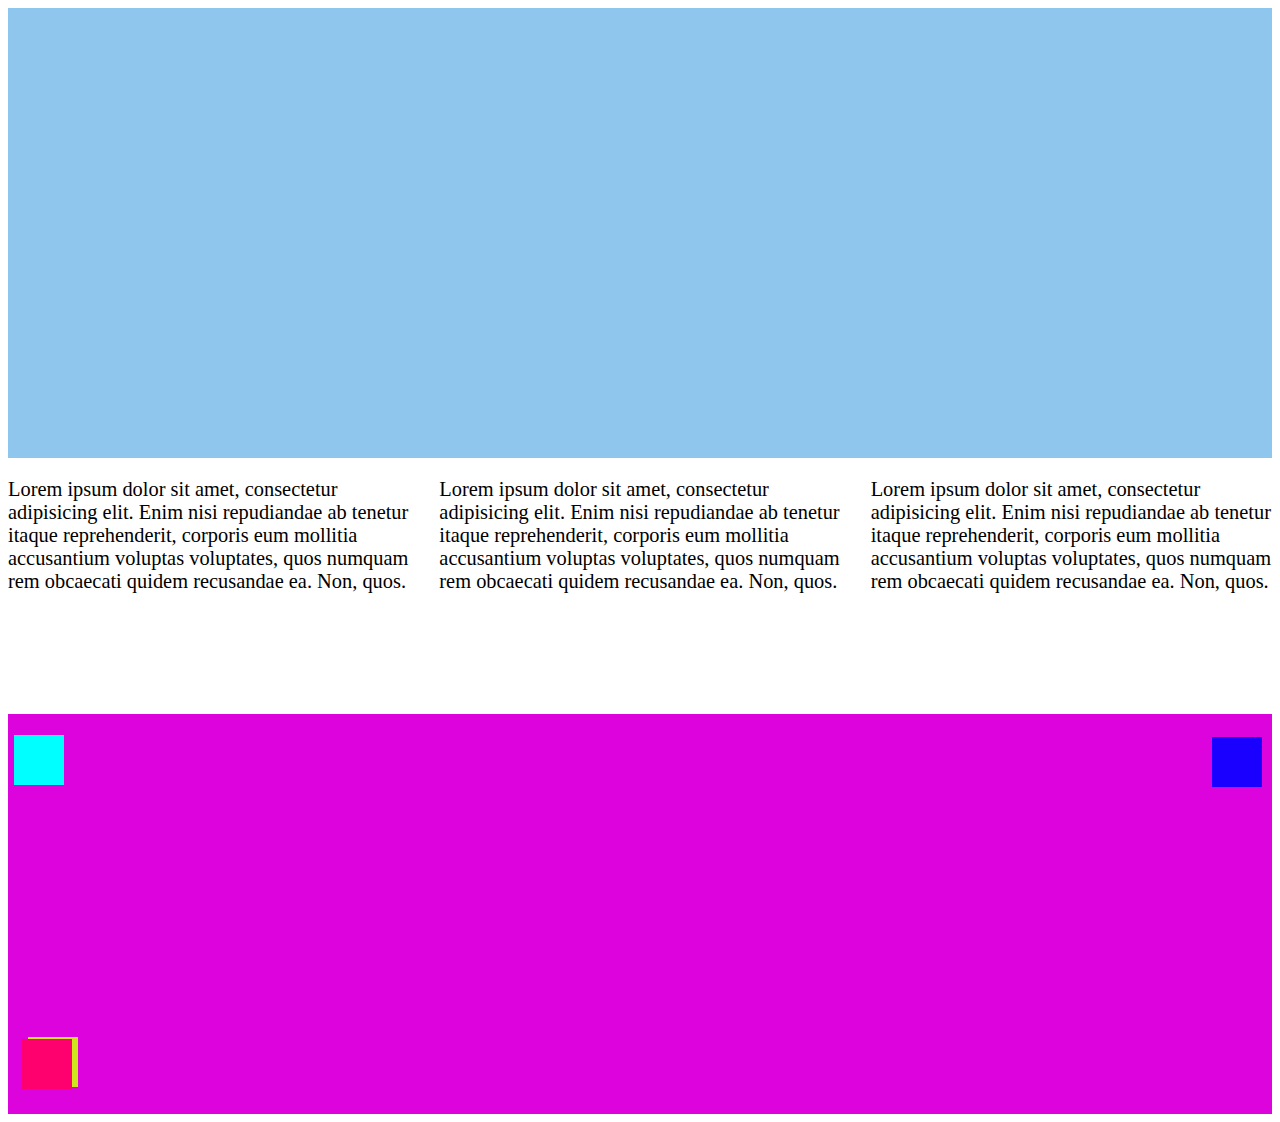
<file: verstka/lesson1/absolute-relative100vh.html>
<!DOCTYPE html>
<html lang="en">

<head>
    <meta charset="UTF-8">
    <meta name="viewport" content="width=device-width, initial-scale=1.0">
    <title>Document</title>
    <style>
        html {
            font-size: 17px;
        }

        body {}

        .puk {
            background-color: rgb(143, 198, 238);
            height: 50vh;

        }

        .panel {
            margin-bottom: 100px;
        }

        .test {
            position: relative;
    background: #dc03dc;
    height: 400px;
        }

        .columns {
            display: grid;
            grid-template-columns: repeat(3, 1fr);
            gap: 30px;
            font-size: 15px;
        }

        .columns p {
            font-size: 1.2rem;
        }

        .item1 {
            position: absolute;
            top: 4px;
            left: 6px;
            width: 50px;
            height: 50px;
            background-color: aqua;
        }

        .item2 {
            position: absolute;
            top: 6px;
            right: 10px;
            z-index: 1;
            width: 50px;
            height: 50px;
            background-color: rgb(25, 0, 255);
        }

        .item3 {
            position: absolute;
            bottom: 8px;
            left: 14px;
            z-index: 2;
            width: 50px;
            height: 50px;
            background-color: rgb(255, 0, 111);
        }

        .item4 {
            position: absolute;
            bottom: 10px;
            left: 20px;
            width: 50px;
            height: 50px;
            background-color: rgb(206, 230, 27);
        }
    </style>
</head>

<body>

    <div class="puk">

    </div>

    <div class="panel">

        <div class="columns">
            <p>Lorem ipsum dolor sit amet, consectetur adipisicing elit. Enim nisi repudiandae ab tenetur itaque
                reprehenderit, corporis eum mollitia accusantium voluptas voluptates, quos numquam rem obcaecati quidem
                recusandae ea. Non, quos.</p>
            <p>Lorem ipsum dolor sit amet, consectetur adipisicing elit. Enim nisi repudiandae ab tenetur itaque
                reprehenderit, corporis eum mollitia accusantium voluptas voluptates, quos numquam rem obcaecati quidem
                recusandae ea. Non, quos.</p>
            <p>Lorem ipsum dolor sit amet, consectetur adipisicing elit. Enim nisi repudiandae ab tenetur itaque
                reprehenderit, corporis eum mollitia accusantium voluptas voluptates, quos numquam rem obcaecati quidem
                recusandae ea. Non, quos.</p>
        </div>
    </div>
    <div class="test">
        <p class="item1"></p>
        <p class="item2"></p>
        <p class="item3"></p>
        <p class="item4"></p>
    </div>
</body>

</html>
</file>
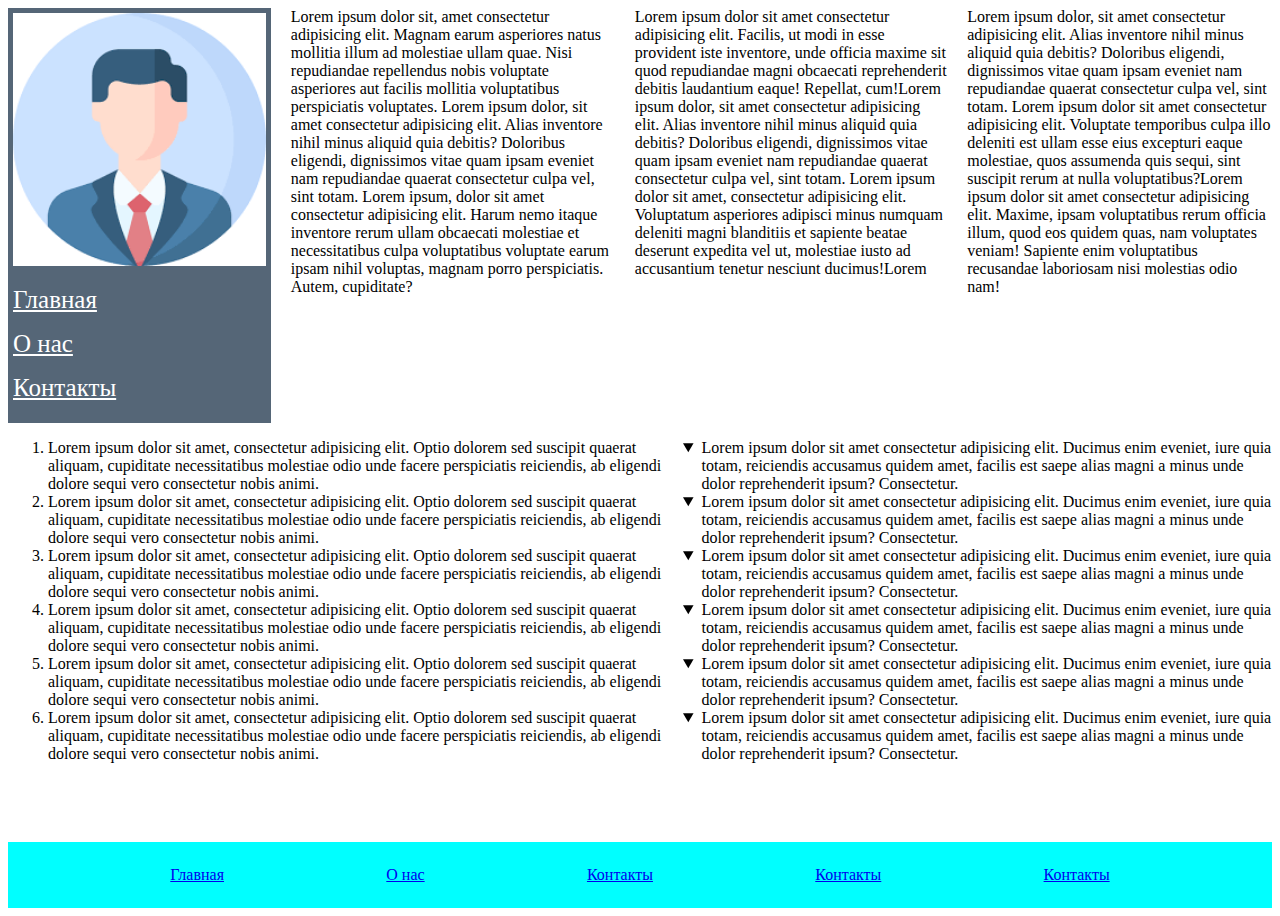
<file: verstka/lesson1/display.html>
<!DOCTYPE html>
<html lang="en">
<head>
    <meta charset="UTF-8">
    <meta name="viewport" content="width=device-width, initial-scale=1.0">
    <title>display
    </title>
    <style>
        header{
            display: flex;
            gap: 20px;
        }
        header img{
            width: 100%;
        }
        .nav-block{
            min-width: 20%;
            padding: 5px;
            background-color: #567;
        }
        .nav-block nav a{
            color: #ffff;
            font-size: 25px;
        }
        .list-block{
            display: flex;
        }
        .list-block ul{
            list-style-type: disclosure-open;
        }
        footer{
            background-color: aqua;
            display: flex;
            /* gap: 30px; */
            justify-content: space-evenly;
            padding: 8px 0;
            margin-top: 5%;
        }
    </style>
</head>
<body>
    <header>
        <div class="nav-block">
            <img src="img/ava.png" alt="">
            <nav>
                <p><a href="display.html">Главная</a></p>
                <p><a href="about.html">О нас</a></p>
                <p><a href="about.html">Контакты</a></p>
            </nav>
        </div>
        <div>Lorem ipsum dolor sit, amet consectetur adipisicing elit. Magnam earum asperiores natus mollitia illum ad molestiae ullam quae. Nisi repudiandae repellendus nobis voluptate asperiores aut facilis mollitia voluptatibus perspiciatis voluptates. Lorem ipsum dolor, sit amet consectetur adipisicing elit. Alias inventore nihil minus aliquid quia debitis? Doloribus eligendi, dignissimos vitae quam ipsam eveniet nam repudiandae quaerat consectetur culpa vel, sint totam. Lorem ipsum, dolor sit amet consectetur adipisicing elit. Harum nemo itaque inventore rerum ullam obcaecati molestiae et necessitatibus culpa voluptatibus voluptate earum ipsam nihil voluptas, magnam porro perspiciatis. Autem, cupiditate?</div>
        <div> Lorem ipsum dolor sit amet consectetur adipisicing elit. Facilis, ut modi in esse provident iste inventore, unde officia maxime sit quod repudiandae magni obcaecati reprehenderit debitis laudantium eaque! Repellat, cum!Lorem ipsum dolor, sit amet consectetur adipisicing elit. Alias inventore nihil minus aliquid quia debitis? Doloribus eligendi, dignissimos vitae quam ipsam eveniet nam repudiandae quaerat consectetur culpa vel, sint totam. Lorem ipsum dolor sit amet, consectetur adipisicing elit. Voluptatum asperiores adipisci minus numquam deleniti magni blanditiis et sapiente beatae deserunt expedita vel ut, molestiae iusto ad accusantium tenetur nesciunt ducimus!Lorem</div>
        <div>Lorem ipsum dolor, sit amet consectetur adipisicing elit. Alias inventore nihil minus aliquid quia debitis? Doloribus eligendi, dignissimos vitae quam ipsam eveniet nam repudiandae quaerat consectetur culpa vel, sint totam. Lorem ipsum dolor sit amet consectetur adipisicing elit. Voluptate temporibus culpa illo deleniti est ullam esse eius excepturi eaque molestiae, quos assumenda quis sequi, sint suscipit rerum at nulla voluptatibus?Lorem ipsum dolor sit amet consectetur adipisicing elit. Maxime, ipsam voluptatibus rerum officia illum, quod eos quidem quas, nam voluptates veniam! Sapiente enim voluptatibus recusandae laboriosam nisi molestias odio nam!</div>
    </header>
    <section class="list-block">
        <ol>
            <li>Lorem ipsum dolor sit amet, consectetur adipisicing elit. Optio dolorem sed suscipit quaerat aliquam, cupiditate necessitatibus molestiae odio unde facere perspiciatis reiciendis, ab eligendi dolore sequi vero consectetur nobis animi.</li>
            <li>Lorem ipsum dolor sit amet, consectetur adipisicing elit. Optio dolorem sed suscipit quaerat aliquam, cupiditate necessitatibus molestiae odio unde facere perspiciatis reiciendis, ab eligendi dolore sequi vero consectetur nobis animi.</li>
            <li>Lorem ipsum dolor sit amet, consectetur adipisicing elit. Optio dolorem sed suscipit quaerat aliquam, cupiditate necessitatibus molestiae odio unde facere perspiciatis reiciendis, ab eligendi dolore sequi vero consectetur nobis animi.</li>
            <li>Lorem ipsum dolor sit amet, consectetur adipisicing elit. Optio dolorem sed suscipit quaerat aliquam, cupiditate necessitatibus molestiae odio unde facere perspiciatis reiciendis, ab eligendi dolore sequi vero consectetur nobis animi.</li>
            <li>Lorem ipsum dolor sit amet, consectetur adipisicing elit. Optio dolorem sed suscipit quaerat aliquam, cupiditate necessitatibus molestiae odio unde facere perspiciatis reiciendis, ab eligendi dolore sequi vero consectetur nobis animi.</li>
            <li>Lorem ipsum dolor sit amet, consectetur adipisicing elit. Optio dolorem sed suscipit quaerat aliquam, cupiditate necessitatibus molestiae odio unde facere perspiciatis reiciendis, ab eligendi dolore sequi vero consectetur nobis animi.</li>
        </ol>
        <ul>
            <li>Lorem ipsum dolor sit amet consectetur adipisicing elit. Ducimus enim eveniet, iure quia totam, reiciendis accusamus quidem amet, facilis est saepe alias magni a minus unde dolor reprehenderit ipsum? Consectetur.</li>
            <li>Lorem ipsum dolor sit amet consectetur adipisicing elit. Ducimus enim eveniet, iure quia totam, reiciendis accusamus quidem amet, facilis est saepe alias magni a minus unde dolor reprehenderit ipsum? Consectetur.</li>
            <li>Lorem ipsum dolor sit amet consectetur adipisicing elit. Ducimus enim eveniet, iure quia totam, reiciendis accusamus quidem amet, facilis est saepe alias magni a minus unde dolor reprehenderit ipsum? Consectetur.</li>
            <li>Lorem ipsum dolor sit amet consectetur adipisicing elit. Ducimus enim eveniet, iure quia totam, reiciendis accusamus quidem amet, facilis est saepe alias magni a minus unde dolor reprehenderit ipsum? Consectetur.</li>
            <li>Lorem ipsum dolor sit amet consectetur adipisicing elit. Ducimus enim eveniet, iure quia totam, reiciendis accusamus quidem amet, facilis est saepe alias magni a minus unde dolor reprehenderit ipsum? Consectetur.</li>
            <li>Lorem ipsum dolor sit amet consectetur adipisicing elit. Ducimus enim eveniet, iure quia totam, reiciendis accusamus quidem amet, facilis est saepe alias magni a minus unde dolor reprehenderit ipsum? Consectetur.</li>
        </ul>
    </section>
    <footer>
        <p><a href="display.html">Главная</a></p>
        <p><a href="about.html">О нас</a></p>
        <p><a href="about.html">Контакты</a></p>
        <p><a href="about.html">Контакты</a></p>
        <p><a href="about.html">Контакты</a></p>
    </footer>
</body>
</html>
</file>
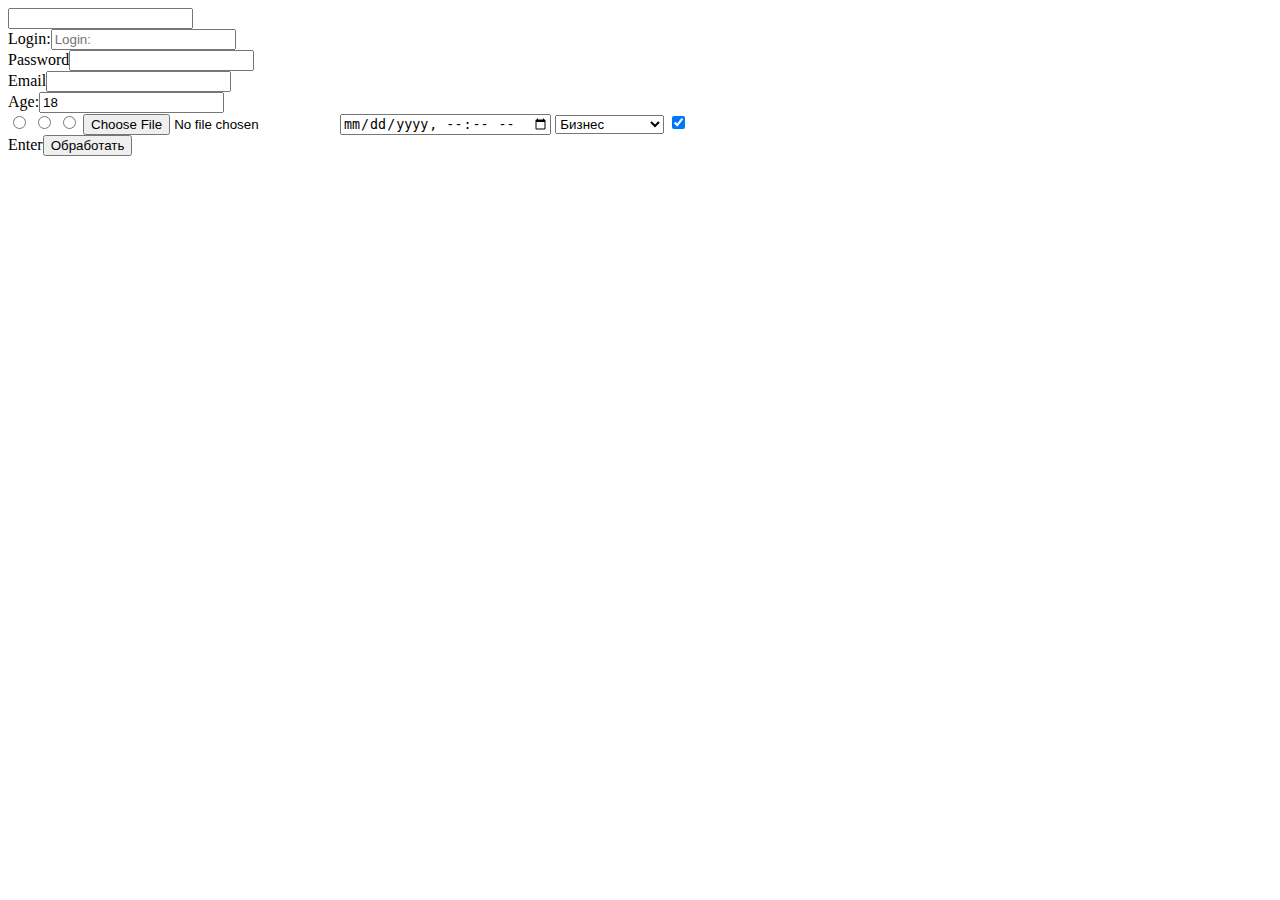
<file: verstka/lesson1/form.html>
<!DOCTYPE html>
<html lang="en">
<head>
    <meta charset="UTF-8">
    <meta name="viewport" content="width=device-width, initial-scale=1.0">
    <title>Form</title>
    <style>
        label{
            display: block;
        }
    </style>
</head>
<body>
     <form method="get" action="https://www.google.com/search">
        <input type="text" name="q">
        <label for="Login">Login:<input id="login" name="user_name" type="text" placeholder="Login:" minlength="2"></label>
        <label for="Password">Password<input type="password" name="pass"></label>
        <label for="Email">Email<input type="email"></label>
        <label for="Age">Age:<input type="number" value="18" min="18" ></label>
        <input type="radio"name="radio">
        <input type="radio"name="radio">
        <input type="radio"name= "radio">
        <input type="file" accept=".txt">
        <input type="datetime-local">
        <select name="klass" id="1">
            <option value="1">Первый класс</option>
            <option value="2">Комфорт</option>
            <option value="3" selected>Бизнес </option>
        </select>
        <input type="checkbox" checked required>
        <label for="Enter">Enter<input type="submit" value="Обработать"></label>
    </form>
</body>
</html>
</file>
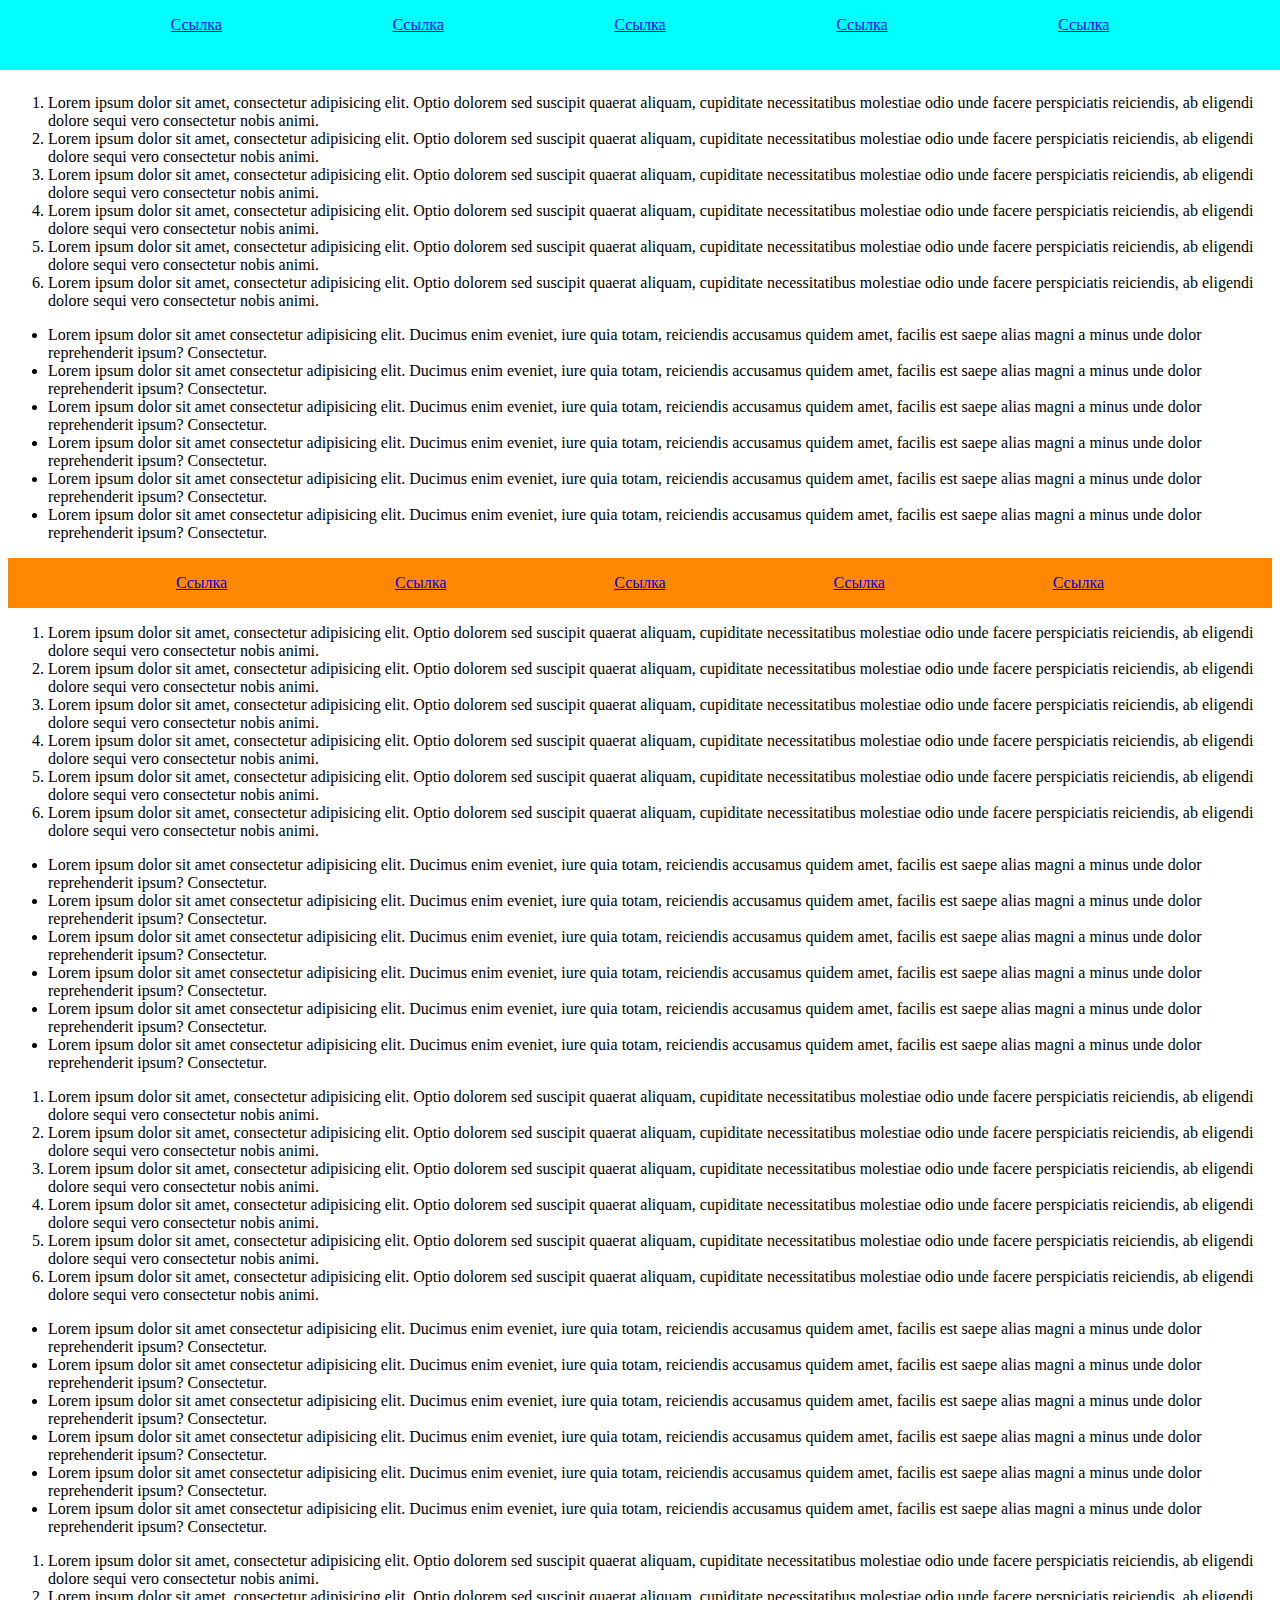
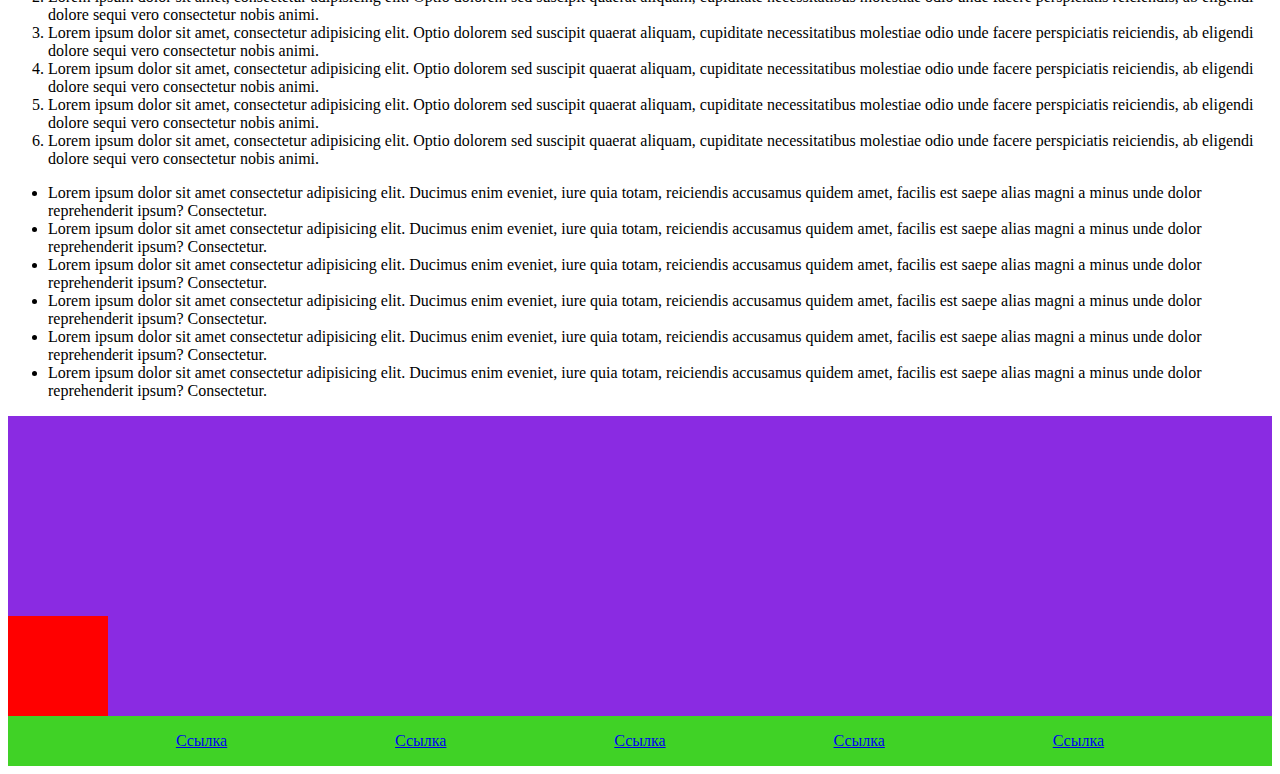
<file: verstka/lesson1/position.html>
<!DOCTYPE html>
<html lang="en">
<head>
    <meta charset="UTF-8">
    <meta name="viewport" content="width=device-width, initial-scale=1.0">
    <title>Position</title>
    <link rel="stylesheet" href="position.css">
    <link rel="stylesheet" href="media.css">
</head>
<body>
    <nav class="fixed">
        <p><a href="#">Ссылка</a></p>
        <p><a href="#">Ссылка</a></p>
        <p><a href="#">Ссылка</a></p>
        <p><a href="#">Ссылка</a></p>
        <p><a href="#">Ссылка</a></p>
    </nav>
    <section class="list-block">
        <ol>
            <li>Lorem ipsum dolor sit amet, consectetur adipisicing elit. Optio dolorem sed suscipit quaerat aliquam, cupiditate necessitatibus molestiae odio unde facere perspiciatis reiciendis, ab eligendi dolore sequi vero consectetur nobis animi.</li>
            <li>Lorem ipsum dolor sit amet, consectetur adipisicing elit. Optio dolorem sed suscipit quaerat aliquam, cupiditate necessitatibus molestiae odio unde facere perspiciatis reiciendis, ab eligendi dolore sequi vero consectetur nobis animi.</li>
            <li>Lorem ipsum dolor sit amet, consectetur adipisicing elit. Optio dolorem sed suscipit quaerat aliquam, cupiditate necessitatibus molestiae odio unde facere perspiciatis reiciendis, ab eligendi dolore sequi vero consectetur nobis animi.</li>
            <li>Lorem ipsum dolor sit amet, consectetur adipisicing elit. Optio dolorem sed suscipit quaerat aliquam, cupiditate necessitatibus molestiae odio unde facere perspiciatis reiciendis, ab eligendi dolore sequi vero consectetur nobis animi.</li>
            <li>Lorem ipsum dolor sit amet, consectetur adipisicing elit. Optio dolorem sed suscipit quaerat aliquam, cupiditate necessitatibus molestiae odio unde facere perspiciatis reiciendis, ab eligendi dolore sequi vero consectetur nobis animi.</li>
            <li>Lorem ipsum dolor sit amet, consectetur adipisicing elit. Optio dolorem sed suscipit quaerat aliquam, cupiditate necessitatibus molestiae odio unde facere perspiciatis reiciendis, ab eligendi dolore sequi vero consectetur nobis animi.</li>
        </ol>
        <ul>
            <li>Lorem ipsum dolor sit amet consectetur adipisicing elit. Ducimus enim eveniet, iure quia totam, reiciendis accusamus quidem amet, facilis est saepe alias magni a minus unde dolor reprehenderit ipsum? Consectetur.</li>
            <li>Lorem ipsum dolor sit amet consectetur adipisicing elit. Ducimus enim eveniet, iure quia totam, reiciendis accusamus quidem amet, facilis est saepe alias magni a minus unde dolor reprehenderit ipsum? Consectetur.</li>
            <li>Lorem ipsum dolor sit amet consectetur adipisicing elit. Ducimus enim eveniet, iure quia totam, reiciendis accusamus quidem amet, facilis est saepe alias magni a minus unde dolor reprehenderit ipsum? Consectetur.</li>
            <li>Lorem ipsum dolor sit amet consectetur adipisicing elit. Ducimus enim eveniet, iure quia totam, reiciendis accusamus quidem amet, facilis est saepe alias magni a minus unde dolor reprehenderit ipsum? Consectetur.</li>
            <li>Lorem ipsum dolor sit amet consectetur adipisicing elit. Ducimus enim eveniet, iure quia totam, reiciendis accusamus quidem amet, facilis est saepe alias magni a minus unde dolor reprehenderit ipsum? Consectetur.</li>
            <li>Lorem ipsum dolor sit amet consectetur adipisicing elit. Ducimus enim eveniet, iure quia totam, reiciendis accusamus quidem amet, facilis est saepe alias magni a minus unde dolor reprehenderit ipsum? Consectetur.</li>
        </ul>
    </section>
    <nav class="sticky">
        <p><a href="#">Ссылка</a></p>
        <p><a href="#">Ссылка</a></p>
        <p><a href="#">Ссылка</a></p>
        <p><a href="#">Ссылка</a></p>
        <p><a href="#">Ссылка</a></p>
    </nav>
    <section class="list-block">
        <ol>
            <li>Lorem ipsum dolor sit amet, consectetur adipisicing elit. Optio dolorem sed suscipit quaerat aliquam, cupiditate necessitatibus molestiae odio unde facere perspiciatis reiciendis, ab eligendi dolore sequi vero consectetur nobis animi.</li>
            <li>Lorem ipsum dolor sit amet, consectetur adipisicing elit. Optio dolorem sed suscipit quaerat aliquam, cupiditate necessitatibus molestiae odio unde facere perspiciatis reiciendis, ab eligendi dolore sequi vero consectetur nobis animi.</li>
            <li>Lorem ipsum dolor sit amet, consectetur adipisicing elit. Optio dolorem sed suscipit quaerat aliquam, cupiditate necessitatibus molestiae odio unde facere perspiciatis reiciendis, ab eligendi dolore sequi vero consectetur nobis animi.</li>
            <li>Lorem ipsum dolor sit amet, consectetur adipisicing elit. Optio dolorem sed suscipit quaerat aliquam, cupiditate necessitatibus molestiae odio unde facere perspiciatis reiciendis, ab eligendi dolore sequi vero consectetur nobis animi.</li>
            <li>Lorem ipsum dolor sit amet, consectetur adipisicing elit. Optio dolorem sed suscipit quaerat aliquam, cupiditate necessitatibus molestiae odio unde facere perspiciatis reiciendis, ab eligendi dolore sequi vero consectetur nobis animi.</li>
            <li>Lorem ipsum dolor sit amet, consectetur adipisicing elit. Optio dolorem sed suscipit quaerat aliquam, cupiditate necessitatibus molestiae odio unde facere perspiciatis reiciendis, ab eligendi dolore sequi vero consectetur nobis animi.</li>
        </ol>
        <ul>
            <li>Lorem ipsum dolor sit amet consectetur adipisicing elit. Ducimus enim eveniet, iure quia totam, reiciendis accusamus quidem amet, facilis est saepe alias magni a minus unde dolor reprehenderit ipsum? Consectetur.</li>
            <li>Lorem ipsum dolor sit amet consectetur adipisicing elit. Ducimus enim eveniet, iure quia totam, reiciendis accusamus quidem amet, facilis est saepe alias magni a minus unde dolor reprehenderit ipsum? Consectetur.</li>
            <li>Lorem ipsum dolor sit amet consectetur adipisicing elit. Ducimus enim eveniet, iure quia totam, reiciendis accusamus quidem amet, facilis est saepe alias magni a minus unde dolor reprehenderit ipsum? Consectetur.</li>
            <li>Lorem ipsum dolor sit amet consectetur adipisicing elit. Ducimus enim eveniet, iure quia totam, reiciendis accusamus quidem amet, facilis est saepe alias magni a minus unde dolor reprehenderit ipsum? Consectetur.</li>
            <li>Lorem ipsum dolor sit amet consectetur adipisicing elit. Ducimus enim eveniet, iure quia totam, reiciendis accusamus quidem amet, facilis est saepe alias magni a minus unde dolor reprehenderit ipsum? Consectetur.</li>
            <li>Lorem ipsum dolor sit amet consectetur adipisicing elit. Ducimus enim eveniet, iure quia totam, reiciendis accusamus quidem amet, facilis est saepe alias magni a minus unde dolor reprehenderit ipsum? Consectetur.</li>
        </ul>
    </section>
    <section class="list-block">
        <ol>
            <li>Lorem ipsum dolor sit amet, consectetur adipisicing elit. Optio dolorem sed suscipit quaerat aliquam, cupiditate necessitatibus molestiae odio unde facere perspiciatis reiciendis, ab eligendi dolore sequi vero consectetur nobis animi.</li>
            <li>Lorem ipsum dolor sit amet, consectetur adipisicing elit. Optio dolorem sed suscipit quaerat aliquam, cupiditate necessitatibus molestiae odio unde facere perspiciatis reiciendis, ab eligendi dolore sequi vero consectetur nobis animi.</li>
            <li>Lorem ipsum dolor sit amet, consectetur adipisicing elit. Optio dolorem sed suscipit quaerat aliquam, cupiditate necessitatibus molestiae odio unde facere perspiciatis reiciendis, ab eligendi dolore sequi vero consectetur nobis animi.</li>
            <li>Lorem ipsum dolor sit amet, consectetur adipisicing elit. Optio dolorem sed suscipit quaerat aliquam, cupiditate necessitatibus molestiae odio unde facere perspiciatis reiciendis, ab eligendi dolore sequi vero consectetur nobis animi.</li>
            <li>Lorem ipsum dolor sit amet, consectetur adipisicing elit. Optio dolorem sed suscipit quaerat aliquam, cupiditate necessitatibus molestiae odio unde facere perspiciatis reiciendis, ab eligendi dolore sequi vero consectetur nobis animi.</li>
            <li>Lorem ipsum dolor sit amet, consectetur adipisicing elit. Optio dolorem sed suscipit quaerat aliquam, cupiditate necessitatibus molestiae odio unde facere perspiciatis reiciendis, ab eligendi dolore sequi vero consectetur nobis animi.</li>
        </ol>
        <ul>
            <li>Lorem ipsum dolor sit amet consectetur adipisicing elit. Ducimus enim eveniet, iure quia totam, reiciendis accusamus quidem amet, facilis est saepe alias magni a minus unde dolor reprehenderit ipsum? Consectetur.</li>
            <li>Lorem ipsum dolor sit amet consectetur adipisicing elit. Ducimus enim eveniet, iure quia totam, reiciendis accusamus quidem amet, facilis est saepe alias magni a minus unde dolor reprehenderit ipsum? Consectetur.</li>
            <li>Lorem ipsum dolor sit amet consectetur adipisicing elit. Ducimus enim eveniet, iure quia totam, reiciendis accusamus quidem amet, facilis est saepe alias magni a minus unde dolor reprehenderit ipsum? Consectetur.</li>
            <li>Lorem ipsum dolor sit amet consectetur adipisicing elit. Ducimus enim eveniet, iure quia totam, reiciendis accusamus quidem amet, facilis est saepe alias magni a minus unde dolor reprehenderit ipsum? Consectetur.</li>
            <li>Lorem ipsum dolor sit amet consectetur adipisicing elit. Ducimus enim eveniet, iure quia totam, reiciendis accusamus quidem amet, facilis est saepe alias magni a minus unde dolor reprehenderit ipsum? Consectetur.</li>
            <li>Lorem ipsum dolor sit amet consectetur adipisicing elit. Ducimus enim eveniet, iure quia totam, reiciendis accusamus quidem amet, facilis est saepe alias magni a minus unde dolor reprehenderit ipsum? Consectetur.</li>
        </ul>
    </section>
    <section class="list-block">
        <ol>
            <li>Lorem ipsum dolor sit amet, consectetur adipisicing elit. Optio dolorem sed suscipit quaerat aliquam, cupiditate necessitatibus molestiae odio unde facere perspiciatis reiciendis, ab eligendi dolore sequi vero consectetur nobis animi.</li>
            <li>Lorem ipsum dolor sit amet, consectetur adipisicing elit. Optio dolorem sed suscipit quaerat aliquam, cupiditate necessitatibus molestiae odio unde facere perspiciatis reiciendis, ab eligendi dolore sequi vero consectetur nobis animi.</li>
            <li>Lorem ipsum dolor sit amet, consectetur adipisicing elit. Optio dolorem sed suscipit quaerat aliquam, cupiditate necessitatibus molestiae odio unde facere perspiciatis reiciendis, ab eligendi dolore sequi vero consectetur nobis animi.</li>
            <li>Lorem ipsum dolor sit amet, consectetur adipisicing elit. Optio dolorem sed suscipit quaerat aliquam, cupiditate necessitatibus molestiae odio unde facere perspiciatis reiciendis, ab eligendi dolore sequi vero consectetur nobis animi.</li>
            <li>Lorem ipsum dolor sit amet, consectetur adipisicing elit. Optio dolorem sed suscipit quaerat aliquam, cupiditate necessitatibus molestiae odio unde facere perspiciatis reiciendis, ab eligendi dolore sequi vero consectetur nobis animi.</li>
            <li>Lorem ipsum dolor sit amet, consectetur adipisicing elit. Optio dolorem sed suscipit quaerat aliquam, cupiditate necessitatibus molestiae odio unde facere perspiciatis reiciendis, ab eligendi dolore sequi vero consectetur nobis animi.</li>
        </ol>
        <ul>
            <li>Lorem ipsum dolor sit amet consectetur adipisicing elit. Ducimus enim eveniet, iure quia totam, reiciendis accusamus quidem amet, facilis est saepe alias magni a minus unde dolor reprehenderit ipsum? Consectetur.</li>
            <li>Lorem ipsum dolor sit amet consectetur adipisicing elit. Ducimus enim eveniet, iure quia totam, reiciendis accusamus quidem amet, facilis est saepe alias magni a minus unde dolor reprehenderit ipsum? Consectetur.</li>
            <li>Lorem ipsum dolor sit amet consectetur adipisicing elit. Ducimus enim eveniet, iure quia totam, reiciendis accusamus quidem amet, facilis est saepe alias magni a minus unde dolor reprehenderit ipsum? Consectetur.</li>
            <li>Lorem ipsum dolor sit amet consectetur adipisicing elit. Ducimus enim eveniet, iure quia totam, reiciendis accusamus quidem amet, facilis est saepe alias magni a minus unde dolor reprehenderit ipsum? Consectetur.</li>
            <li>Lorem ipsum dolor sit amet consectetur adipisicing elit. Ducimus enim eveniet, iure quia totam, reiciendis accusamus quidem amet, facilis est saepe alias magni a minus unde dolor reprehenderit ipsum? Consectetur.</li>
            <li>Lorem ipsum dolor sit amet consectetur adipisicing elit. Ducimus enim eveniet, iure quia totam, reiciendis accusamus quidem amet, facilis est saepe alias magni a minus unde dolor reprehenderit ipsum? Consectetur.</li>
        </ul>
    </section>
    <article>
        <div class="sqare"></div>
    </article>
    <footer>
        <p><a href="#">Ссылка</a></p>
        <p><a href="#">Ссылка</a></p>
        <p><a href="#">Ссылка</a></p>
        <p><a href="#">Ссылка</a></p>
        <p><a href="#">Ссылка</a></p>
    </footer>
</body>
</html>
</file>
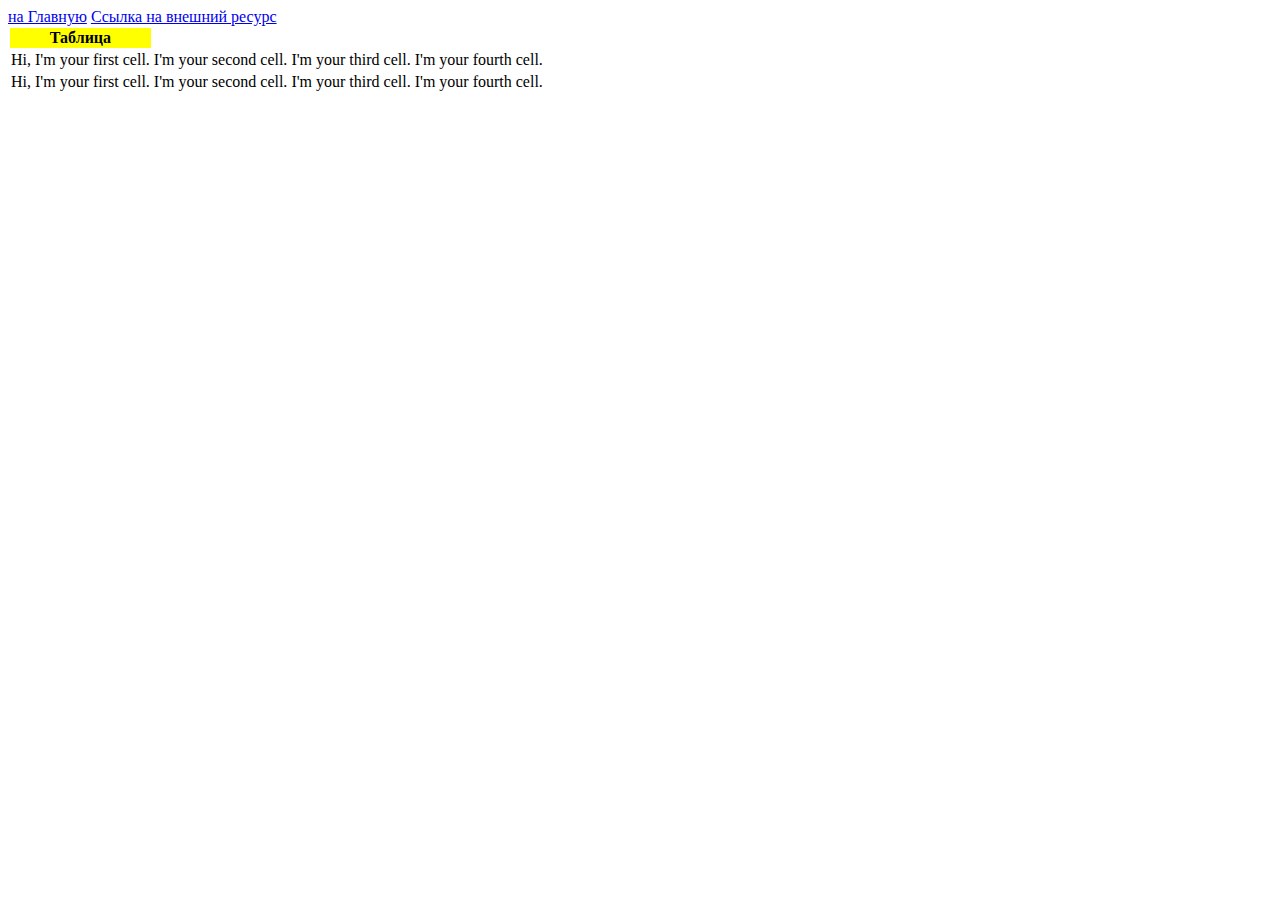
<file: verstka/lesson1/second.html>
<!DOCTYPE html>
<html lang="en">
<head>
    <meta charset="UTF-8">
    <meta name="viewport" content="width=device-width, initial-scale=1.0">
    <title>Document</title>
</head>
<body>
    <a href="index.html">на Главную</a>
    <a href="https://developer.mozilla.org/ru/docs/Learn_web_development/Core/Structuring_content/HTML_table_basics">Ссылка на внешний ресурс</a>
    <table>
        <tbody>
            <tr>
                <th style="background-color: yellow">Таблица</th>
            </tr>
        <tr>
            <td>Hi, I'm your first cell.</td>
            <td>I'm your second cell.</td>
            <td>I'm your third cell.</td>
            <td>I'm your fourth cell.</td>
        </tr>
        <tr>
            <td>Hi, I'm your first cell.</td>
            <td>I'm your second cell.</td>
            <td>I'm your third cell.</td>
            <td>I'm your fourth cell.</td>
        </tr>
        </tbody>
    </table>
</body>
</html>
</file>
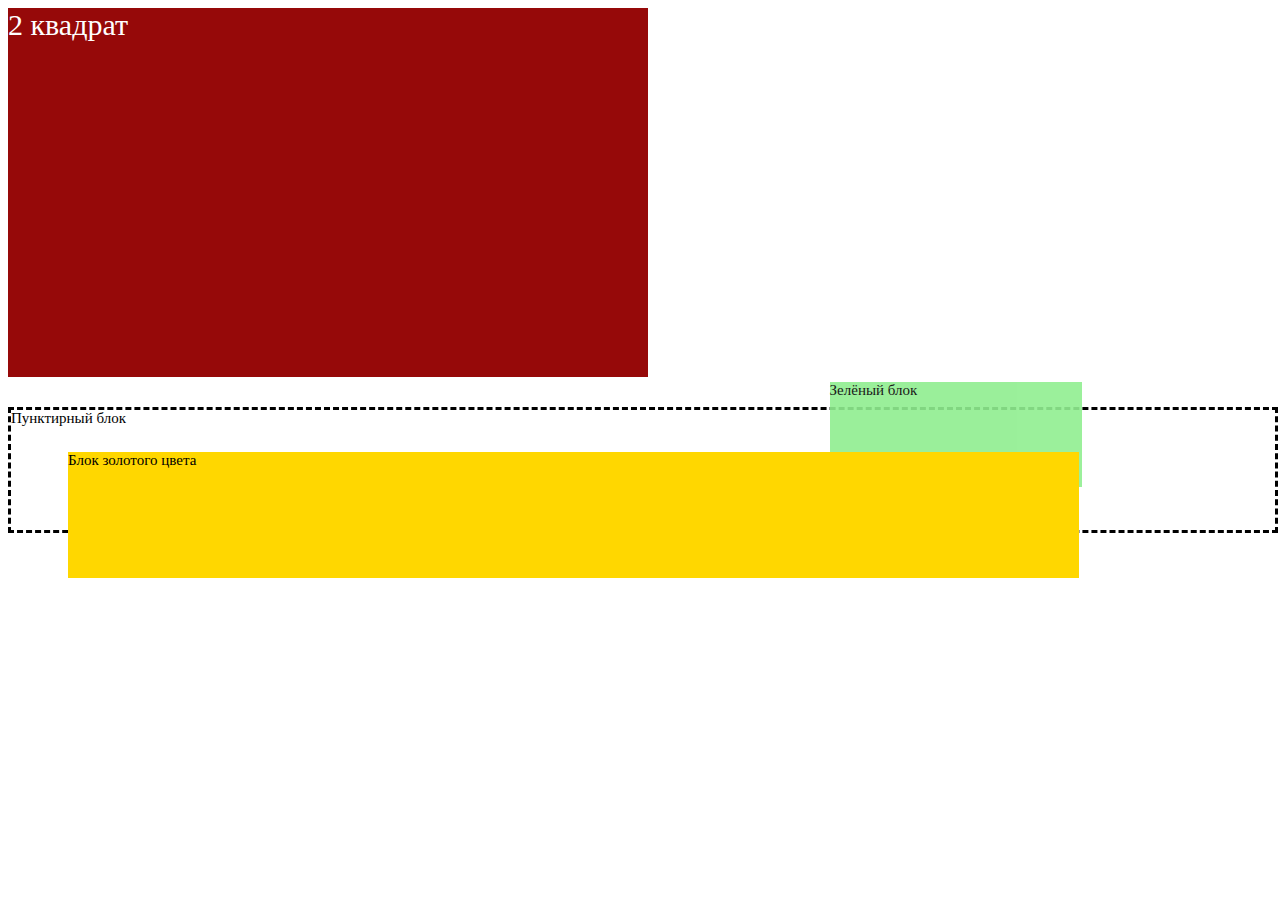
<file: verstka/lesson1/z-index.html>
<!DOCTYPE html>
<html lang="en">

<head>
    <meta charset="UTF-8">
    <meta name="viewport" content="width=device-width, initial-scale=1.0">
    <title>z-index</title>
    <style>
        html{
            font-size: 15px;
        }
        .wrapper {
            position: relative;
        }

        .dashed-box {
            position: relative;
            z-index: 1;
            border: dashed;
            height: 8em;
            margin-bottom: 1em;
            margin-top: 2em;
        }

        .gold-box {
            position: absolute;
            z-index: 3;
            /* помещаем .gold-box поверх .green-box и .dashed-box */
            background: gold;
            width: 80%;
            left: 60px;
            top: 3em;
        }

        .green-box {
            position: absolute;
            z-index: 2;
            /* помещаем .green-box поверх .dashed-box */
            background: lightgreen;
            width: 20%;
            left: 65%;
            top: -25px;
            height: 7em;
            opacity: 0.9;
        }
        /*  */
        section{
            height: 41vh;
            width: 50vw;
            position: relative;
            font-size: 20px;
        }
        div{
            height: 100%;
            width: 100%; 
            position: absolute;
        }
        .kv1{
            background-color: rgb(12, 0, 139);
            z-index: 1;
            color: white;
            font-size: 1.8em;
           
            
        }
        .kv2{
            background-color: rgb(150, 9, 9);
            z-index: 2;
            color: white;
            font-size: 2rem;
           
           
        }
        .kv2:hover{
            z-index: -1;
            width: 0;
            height: 0;
             pointer-events: none;
            
        }
        .kv1:hover{
           

        }
    </style>
</head>
<body>
    <section>
        <div class="kv1">
            1 квадрат
        </div>
        <div class="kv2">
            2 квадрат
        </div>
    </section>
</body>
</html>
    <div class="wrapper">
        <div class="dashed-box">Пунктирный блок</div>
        <div class="gold-box">Блок золотого цвета</div>
        <div class="green-box">Зелёный блок</div>
    </div>
</body>

</html>
</file>
<file: verstka/lesson1/position.css>
body{
            padding-top: 70px;
        }
        .fixed{
            display: flex;
            justify-content: space-evenly;
            background-color: aqua;
            position: fixed;
            top: 0;
            left: 0;
            width: 100%;
            height: 70px;
            /* display: none; */
            
        }
        .sticky{
            position: sticky;
            top: 0;
            left: 0;
            width: 100%;
            display: flex;
            justify-content: space-evenly;
            background-color: rgb(255, 136, 0);
        }
        article{
            position: relative;
            height: 300px;
            width: 100%;
            background-color: blueviolet;
            /* display: none;
            visibility: hidden; */
        }
        .sqare{
            position: absolute;
            bottom: 0;
            left: 0;
            width: 100px;
            height: 100px;
            background-color: rgb(255, 0, 0);
        }
        footer{
            width: 100%;
            display: flex;
            justify-content: space-evenly;
            background-color: rgb(64, 210, 38);
           
        }
</file>
<file: verstka/lesson1/media.css>
@media screen and (max-width:320px) {
   .fixed{
    display: block;
    height: fit-content;
   }
    .fixed p{
        text-align: center;
        margin-bottom: 5px;
        background-color: rgb(2, 48, 33);        
    }
     .fixed p a{
        color: white;
    }
}
</file>
